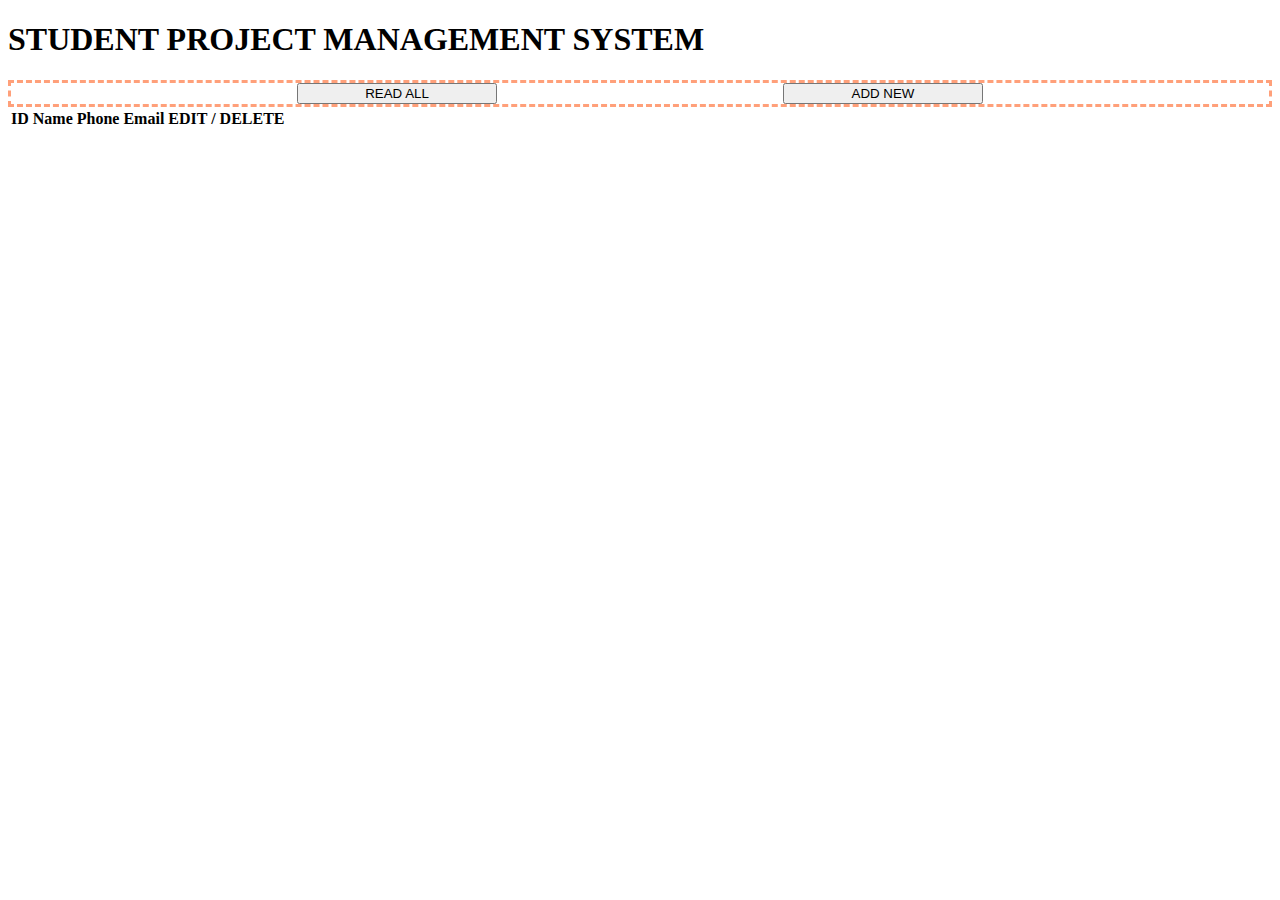
<file: miniproject/backend/index.html>
<!DOCTYPE html>
<html lang="en">

<head>
    <meta charset="UTF-8">
    <meta http-equiv="X-UA-Compatible" content="IE=edge">
    <meta name="viewport" content="width=device-width, initial-scale=1.0">
    <title>MongoDB - Express</title>
    <link rel="stylesheet" href="https://cdn.jsdelivr.net/npm/bootstrap@4.6.2/dist/css/bootstrap.min.css"
        integrity="sha384-xOolHFLEh07PJGoPkLv1IbcEPTNtaed2xpHsD9ESMhqIYd0nLMwNLD69Npy4HI+N" crossorigin="anonymous">

    <style>
        .displayDiv,
        .addDiv {
            display: none;
        }
    </style>
</head>

<body>
    <h1 class="text-center p-2">STUDENT PROJECT MANAGEMENT SYSTEM</h1>
    <div class="container p-2" style="display:flex; border: 3px dashed lightsalmon; justify-content:space-evenly">
        <button class="btn btn-warning p-3" style="width:200px" onclick="readStudents()">READ ALL</button>

        <button class="btn btn-primary p-3" style="width:200px" onclick="showAddStudents()">ADD NEW</button>
    </div>
    <div class="container p-3">
        <div class="row">
            <div class="col-sm-6 offset-sm-3">
                <div class="addDiv p-5" style="border: 3px solid goldenrod;" id="addDiv">
                    <label for="_id">ID</label>
                    <input class="form-control" type="text" id="_aid" /><br />
                    <label for="name">Name</label>
                    <input class="form-control" type="text" id="aname" /><br />
                    <label for="phone">Phone</label>
                    <input class="form-control" type="text" id="aphone" /><br />
                    <label for="email">Email</label>
                    <input class="form-control" type="text" id="aemail" /><br />
                    <button class="btn btn-primary form-control" onclick="addStudents()">ADD USER</button>
                </div>
            </div>
        </div>
    </div>

    <div class="container p-2">
        <div class="row">
            <div class="col-sm-12">
                <table class="table table-striped table-success">
                    <thead>
                        <tr align="center">
                            <th>ID</th>
                            <th>Name</th>
                            <th>Phone</th>
                            <th>Email</th>
                            <th colspan="2">EDIT / DELETE</th>
                        </tr>
                    </thead>
                    <tbody id="tableBody">
                    </tbody>
                </table>
            </div>
        </div>
    </div>

    <div class="container p-3">
        <div class="row">
            <div class="col-sm-6 offset-sm-3">
                <div class="displayDiv p-5" style="border: 3px solid goldenrod;" id="displayDiv">
                    <label for="_id">ID</label>
                    <input class="form-control" type="text" id="_id" disabled /><br />
                    <label for="name">Name</label>
                    <input class="form-control" type="text" id="name" /><br />
                    <label for="phone">Phone</label>
                    <input class="form-control" type="text" id="phone" /><br />
                    <label for="email">Email</label>
                    <input class="form-control" type="text" id="email" /><br />
                    <button class="btn btn-success form-control" onclick="updateStudents()">UPDATE</button>
                </div>
            </div>
        </div>
    </div>
    <!-- <script>
        let displayDiv = document.getElementById('displayDiv');
        let addDiv = document.getElementById('addDiv');
        let id = document.getElementById('_id')
        let name = document.getElementById('name')
        let phone = document.getElementById('phone')
        let email = document.getElementById('email')
        let aid = document.getElementById('_aid')
        let aname = document.getElementById('aname')
        let aphone = document.getElementById('aphone')
        let aemail = document.getElementById('aemail')

        function showAddStudents() {
            addDiv.style.display = "block";
        }
        let addStudents = async () => {
            let result = await fetch('http://localhost:3000/addStudents', {
                method: "POST",
                body: JSON.stringify({
                    _id: aid.value,
                    name: aname.value,
                    phone: aphone.value,
                    email: aemail.value
                }),
                headers: {
                    'Content-type': 'application/json'
                }
            })
            alert("Record inserted successfully.")
            addDiv.style.display = "none";
            location.reload();
        }

        async function readStudents() {
            let readData = await fetch('http://localhost:3000/admin/admind/readStudents');
            let result = await readData.json();
            let tbody = document.getElementById('tableBody');
            result.forEach(element => {
                tbody.innerHTML += `
                <tr align='center'>
                    <td>${element._id}</td>
                    <td>${element.name}</td>
                    <td>${element.phone}</td>
                    <td>${element.email}</td>
                    <td><button class="btn btn-success" onclick='readUserById(${element._id})'>EDIT</button></td>
                    <td><button class="btn btn-danger" onclick='deleteUserById(${element._id})'>DELETE</button></td>
                </tr>
            `
            });
        }

        async function readStudentsById(_id) {
            let readData = await fetch('http://localhost:3000/readStudentsById/' + _id);
            let result = await readData.json();
            displayDiv.style.display = "block";

            id.value = _id;
            name.value = result[0].name;
            phone.value = result[0].phone;
            email.value = result[0].email;
        }

        let updateStudents = async () => {
            let readData = await fetch('http://localhost:3000/updateStudents', {
                method: "PUT",
                body: JSON.stringify({
                    _id: id.value,
                    name: name.value,
                    phone: phone.value,
                    email: email.value
                }),
                headers: {
                    'Content-type': 'application/json'
                }
            });
            let result = await readData.json();
            alert("Record Updated Successfully");
            displayDiv.style.display = "none";
            location.reload();
        }

        async function deleteStudentsById(_id) {
            let readData = await fetch('http://localhost:3000/deleteStudents', {
                method: "DELETE",
                body: JSON.stringify({
                    _id: _id
                }),
                headers: {
                    'Content-type': 'application/json'
                }
            });
            let result = await readData.json();
            alert(result.message);
            location.reload();
        }
    </script> -->
</body>

</html>
</file>
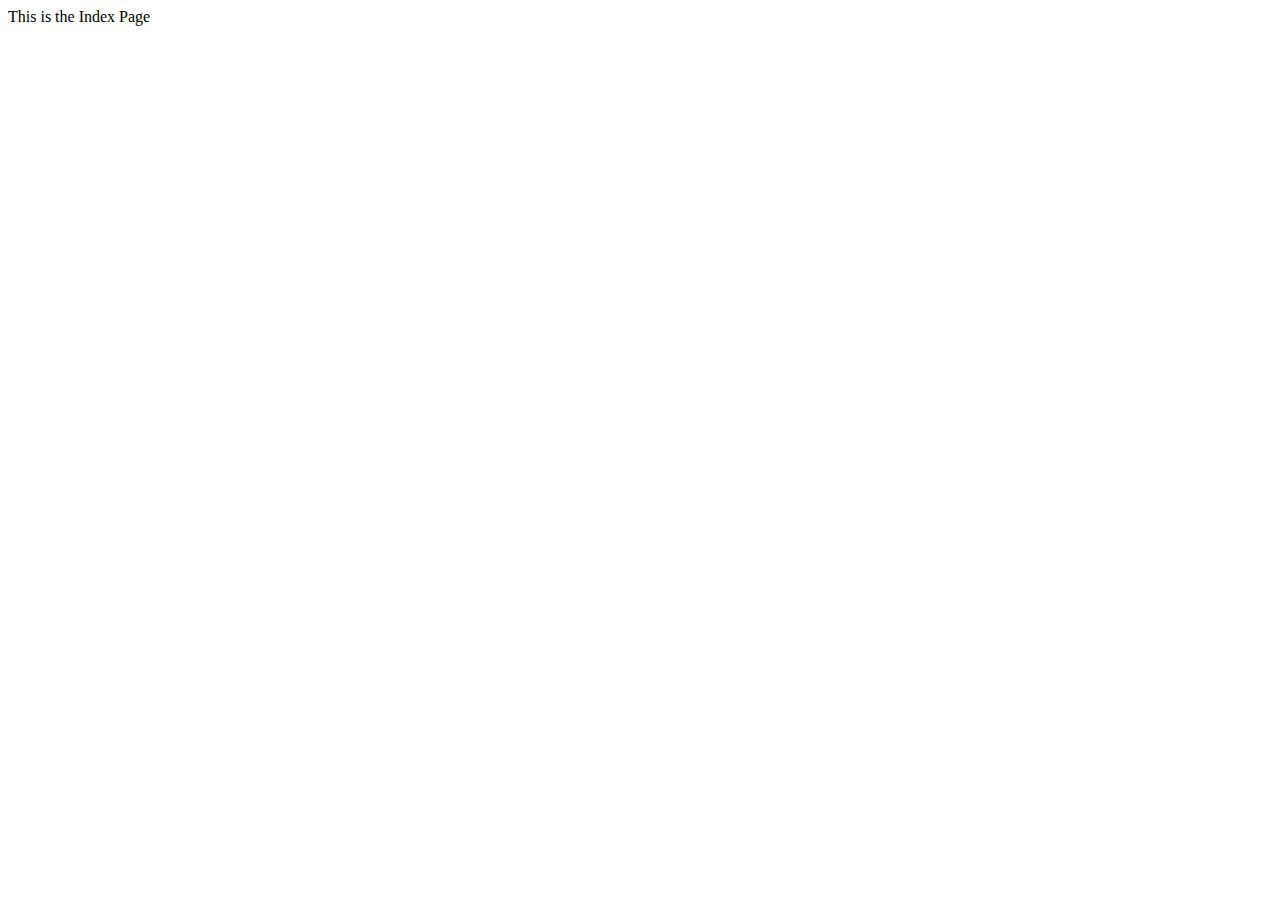
<file: miniproject/backend/public/index.html>
<!DOCTYPE html>
<html lang="en">

<head>
    <meta charset="UTF-8">
    <meta http-equiv="X-UA-Compatible" content="IE=edge">
    <meta name="viewport" content="width=device-width, initial-scale=1.0">
    <title>Home</title>
</head>

<body>
    This is the Index Page
</body>

</html>
</file>
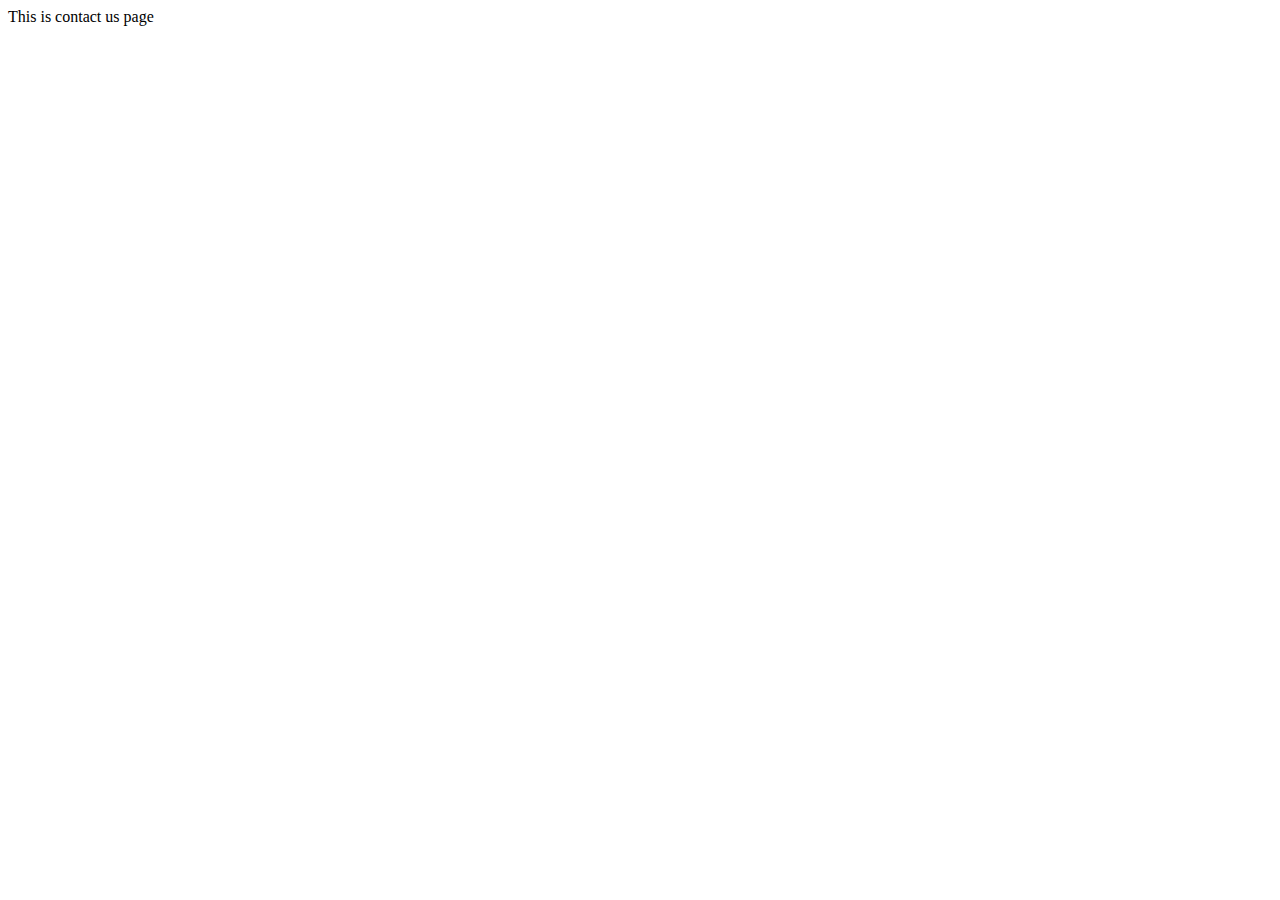
<file: miniproject/backend/public/contactus.html>
<!DOCTYPE html>
<html lang="en">

<head>
    <meta charset="UTF-8">
    <meta http-equiv="X-UA-Compatible" content="IE=edge">
    <meta name="viewport" content="width=device-width, initial-scale=1.0">
    <title>Contactus</title>
</head>

<body>
    This is contact us page
</body>

</html>
</file>
